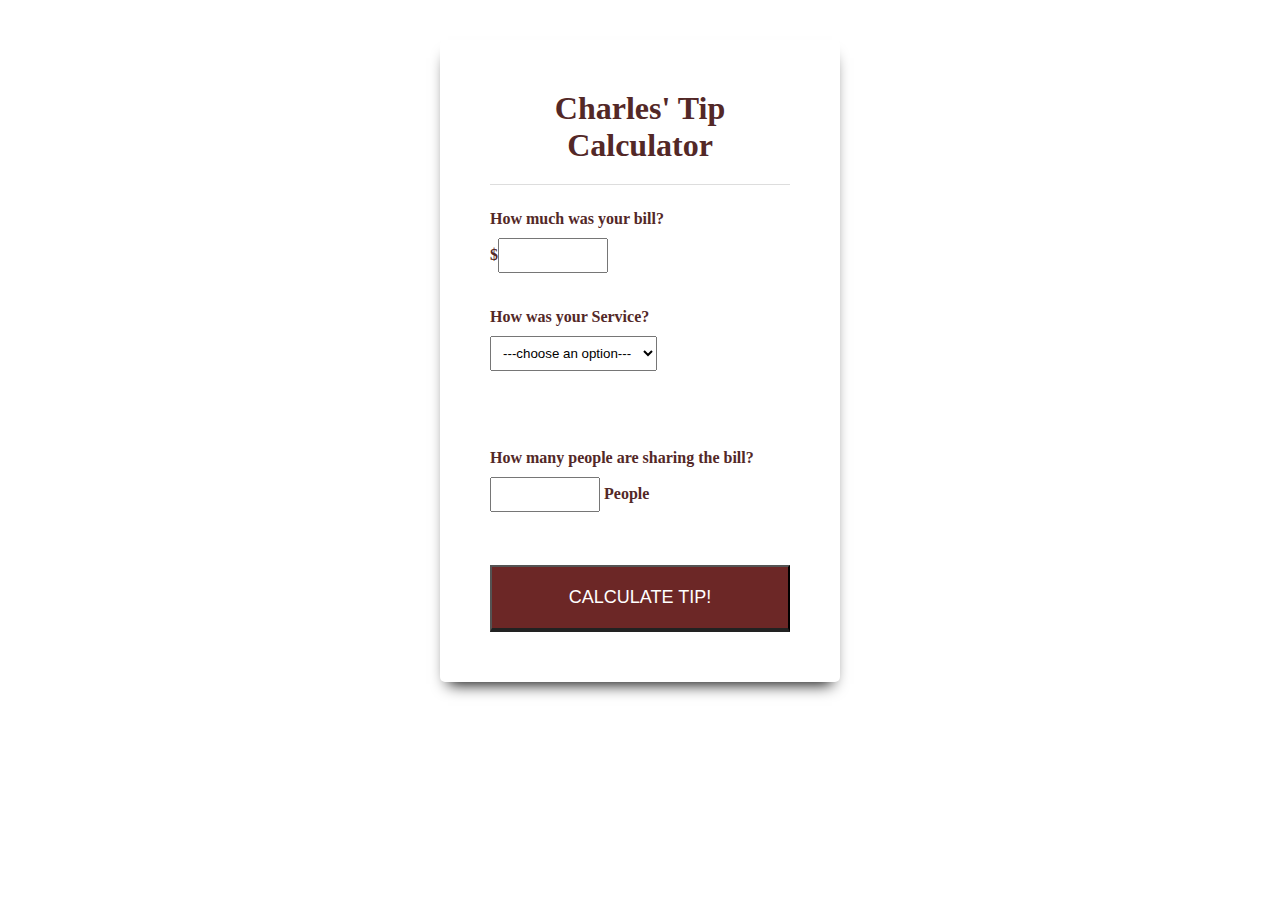
<file: index.html>
<!DOCTYPE html>
<html lang="en">
<head>
    <meta charset="UTF-8">
    <meta name="viewport" content="width=device-width, initial-scale=1.0">
    <title>Tip calculator</title>
    <link rel="stylesheet" href="0524tipcal.css">
</head>
<body>
    <div id="container">
        <h1>Charles' Tip Calculator</h1>
        <div id="calculator">
            <form>
                <label>How much was your bill?<br>
                    $<input type="text" id="billamount">
                </label>
                <label>How was your Service?<br>
                    <Select name="type"id="service_quality">
                        <option disabled selected value="0"> ---choose an option--- </option>
                        <option value="0.3">30%-Outstanding</option>
                        <option value="0.2">20%-Good</option>
                        <option value="0.15">15%-Okay</option>
                        <option value="0.1">10%-Bad</option>
                        <option value="0.05">5%-Terrible</option>
                    </Select>       
                </label><br>
                <label>How many people are sharing the bill?<br>
                    <input type="text" id="total_people"> People
                </label><br>
                <button type="button" onclick="calculate()">Calculate Tip!</button>
            </form>
        </div>
        <div id="total_tip">
            <sup>$</sup><span id="tip">0.00</span>
            <small id="each">each</small>
        </div>     
    </div>
    <script src="0524tipcal.js"></script>
</body>
</html>
</file>
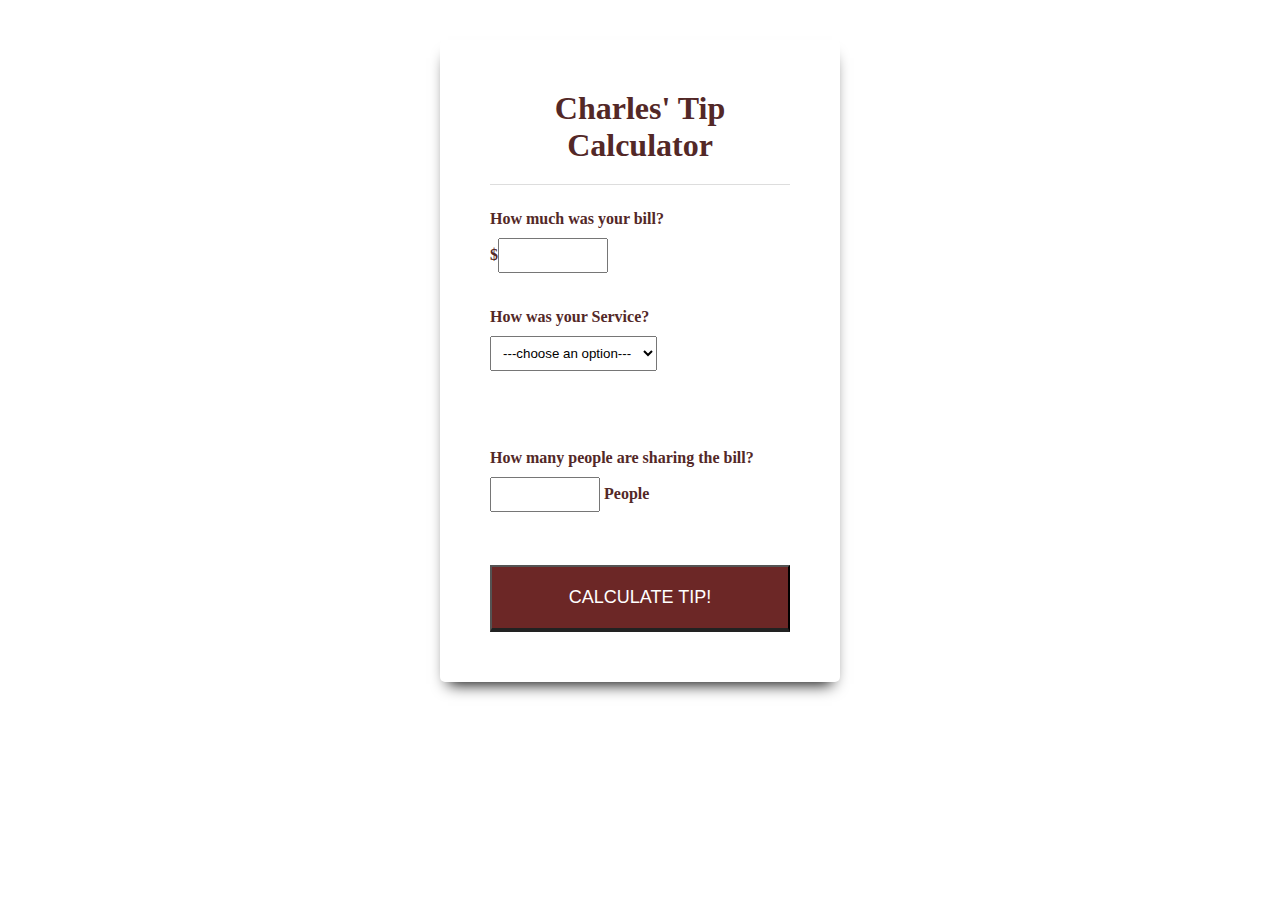
<file: 0524tipcal.html>
<!DOCTYPE html>
<html lang="en">
<head>
    <meta charset="UTF-8">
    <meta name="viewport" content="width=device-width, initial-scale=1.0">
    <title>Tip calculator</title>
    <link rel="stylesheet" href="0524tipcal.css">
</head>
<body>
    <div id="container">
        <h1>Charles' Tip Calculator</h1>
        <div id="calculator">
            <form>
                <label>How much was your bill?<br>
                    $<input type="text" id="billamount">
                </label>
                <label>How was your Service?<br>
                    <Select name="type"id="service_quality">
                        <option disabled selected value="0"> ---choose an option--- </option>
                        <option value="0.3">30%-Outstanding</option>
                        <option value="0.2">20%-Good</option>
                        <option value="0.15">15%-Okay</option>
                        <option value="0.1">10%-Bad</option>
                        <option value="0.05">5%-Terrible</option>
                    </Select>       
                </label><br>
                <label>How many people are sharing the bill?<br>
                    <input type="text" id="total_people"> People
                </label><br>
                <button type="button" onclick="calculate()">Calculate Tip!</button>
            </form>
        </div>
        <div id="total_tip">
            <sup>$</sup><span id="tip">0.00</span>
            <small id="each">each</small>
        </div>     
    </div>
    <script src="0524tipcal.js"></script>
</body>
</html>
</file>
<file: 0524tipcal.css>
body {
    background-size: cover;
    color:#532827;
}
#container{
    width: 400px;
    margin: 40px auto 0;
    padding: 50px;
    box-sizing: border-box;
    box-shadow: 0 10px 15px -8px #000;
    -webkit-border-radius: 5px;
    -moz-border-radius: 5px;
    border-radius: 5px;
    text-align: center;
}
h1{
    margin: 0 0 20px;
    padding: 0 0 20px;
    border-bottom: solid 1px #ddd;  
}
form{
    text-align: left;
}
form label{
    display: block;
    margin:25px 0;
    font-weight: bold;
}
form input,
form select{
    padding: 8px;
    margin: 10px 0;
}

form input[type="text"]{
    width: 90px;
}
button{
    background: #6c2726;
    color: white;
    border-bottom:solid 4px #222;
    text-transform: uppercase;
    font-size: 18px;
    padding: 20px 30px;
    width: 100%;
}
button:active{
    position: relative;
    top: 3px;
}
#total_tip{
    font-size: 50px;
    margin-top: 40px;
}
#total_tip:before{
    content: "Tip amount";
    font-size: 14px;
    font-weight: bold;
    display: block;
    text-transform: uppercase;
}
#total_tip sup{
    font-size: 24px;
    top: -18px;
}
#total_tip small{
    font-size: 14px;
    font-weight: bold;
    display: block;
}
</file>
